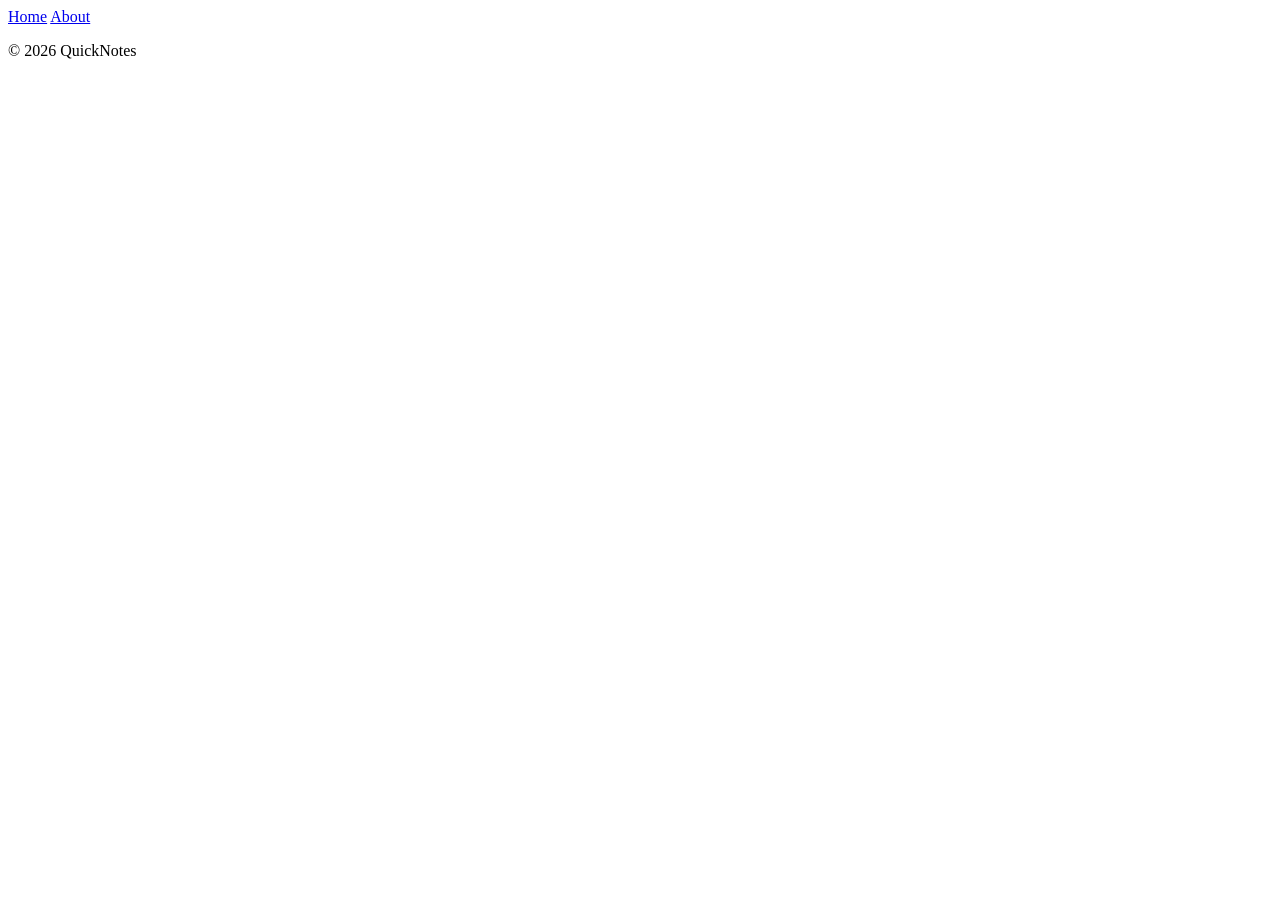
<file: day1/index.html>
<!DOCTYPE html>
<html lang="en">

<head>
    <meta charset="utf-8">
    <title>QuickNotes</title>
</head>

<body>
    <header>
        <nav>
            <a href="index.html">Home</a>
            <a href="about.html">About</a>
        </nav>
   </header>
   
   <footer>
        <p>&copy; 2026 QuickNotes</p>
    </footer>
</body>

</html>
</file>
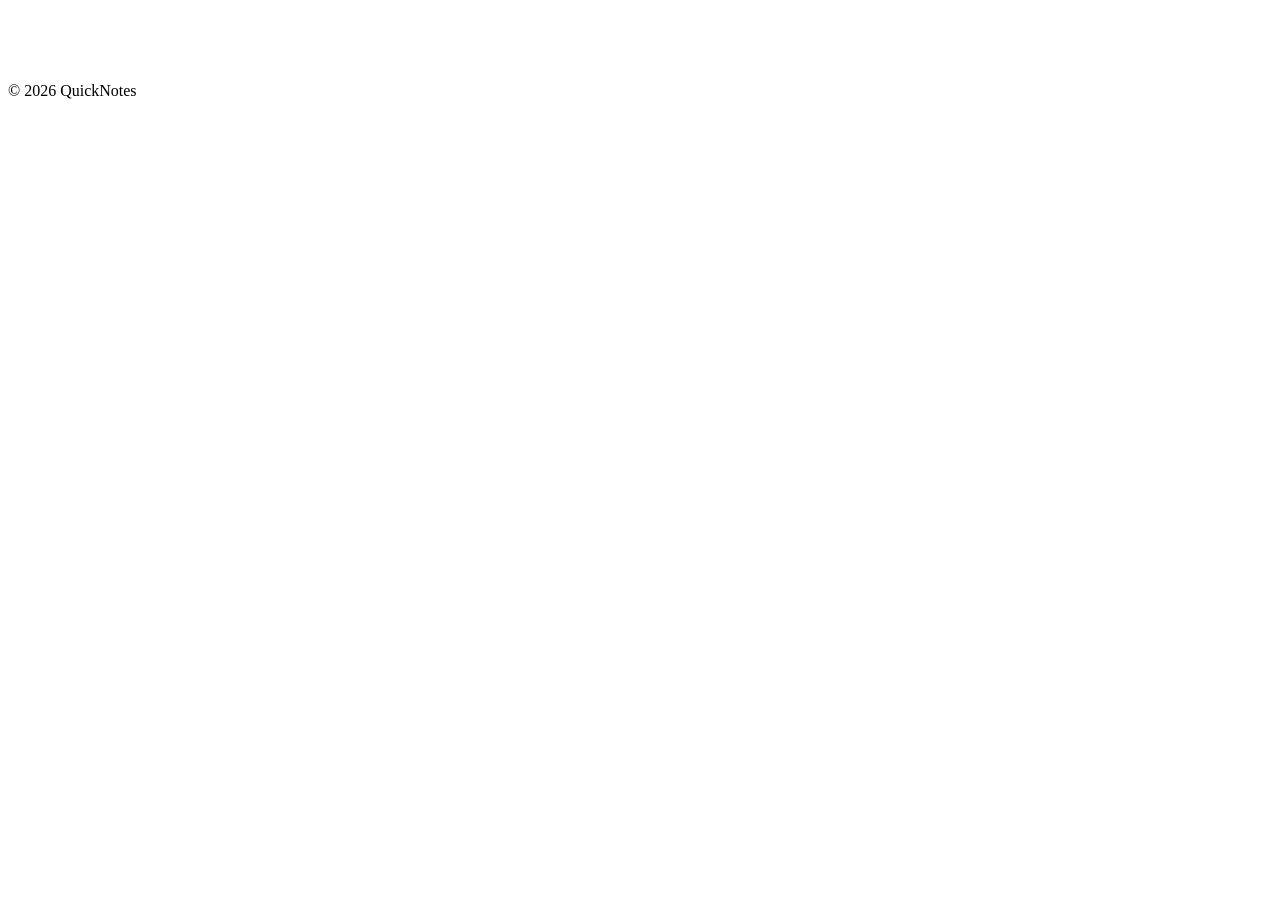
<file: day2/index.html>
<!DOCTYPE html>
<html lang="en">

<head>
    <meta charset="utf-8">
    <title>QuickNotes</title>
    <link rel="stylesheet" href="style.css">
</head>

<body>
    <header>
        <nav>
            <a href="index.html">Home</a>
            <a href="about.html">About</a>
        </nav>
   </header>
   
   <footer>
        <p>&copy; 2026 QuickNotes</p>
    </footer>
</body>

</html>
</file>
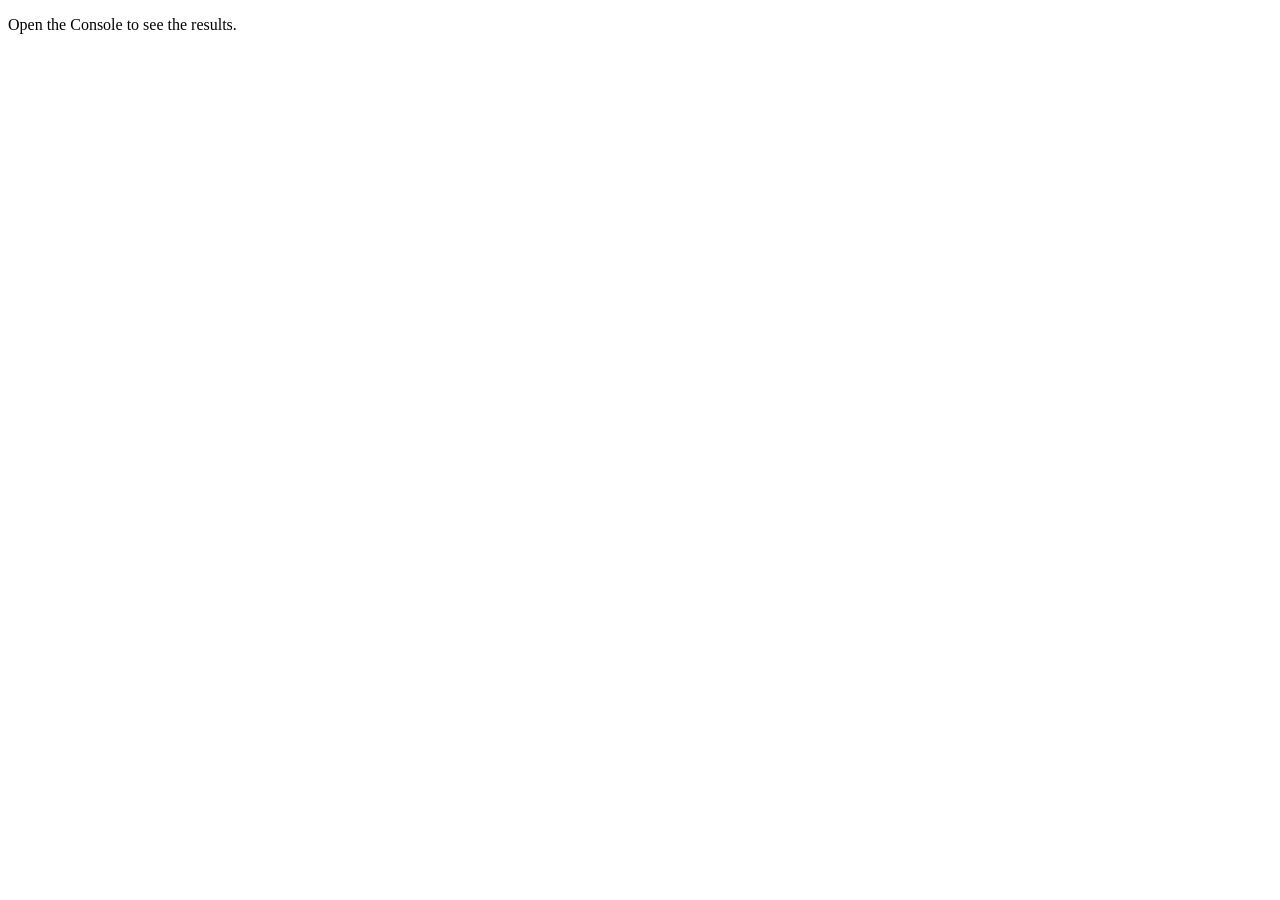
<file: day3/index.html>
<!DOCTYPE html>
<html lang="en">
<head>
    <meta charset="UTF-8">
    <meta name="viewport" content="width=device-width, initial-scale=1.0">
    <title>Notes Toolkit</title>
    <script src="script.js" defer></script>
</head>
<body>
    <p>Open the Console to see the results.</p>
</body>
</html>
</file>
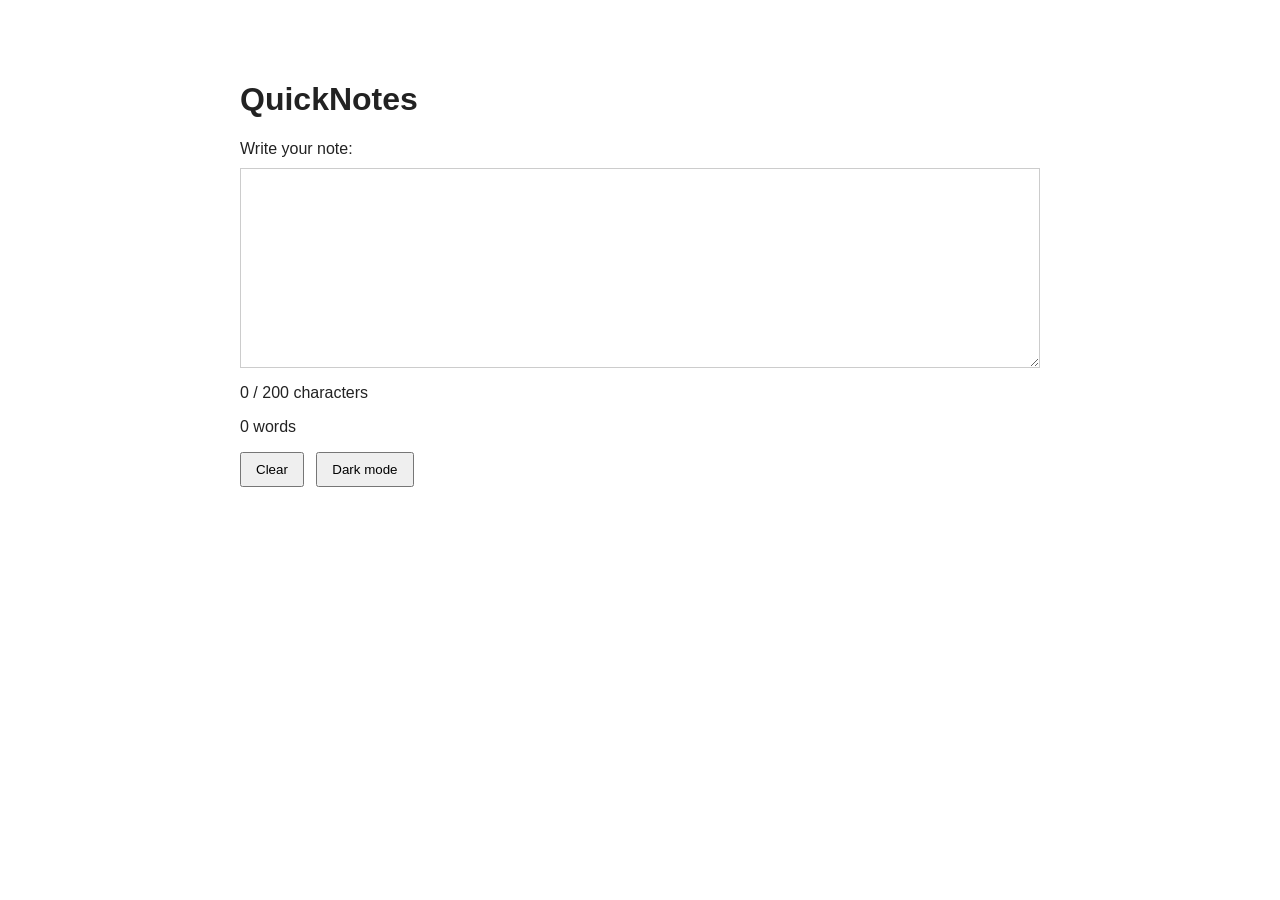
<file: day4/index.html>
<!DOCTYPE html>
<html lang="en">
<head>
    <meta charset="UTF-8">
    <meta name="viewport" content="width=device-width, initial-scale=1.0">
    <title>QuickNotes</title>

    <link rel="stylesheet" href="style.css">
    <script src="script.js" defer></script>
</head>
<body>

    <main>
        <h1>QuickNotes</h1>

        <label for="note-text">Write your note:</label>
        <textarea id="note-text"></textarea>

        <p id="char-count">0 / 200 characters</p>
        <p id="word-count">0 words</p>

        <button id="clear-btn">Clear</button>
        <button id="theme-toggle">Dark mode</button>
    </main>

</body>
</html>
</file>
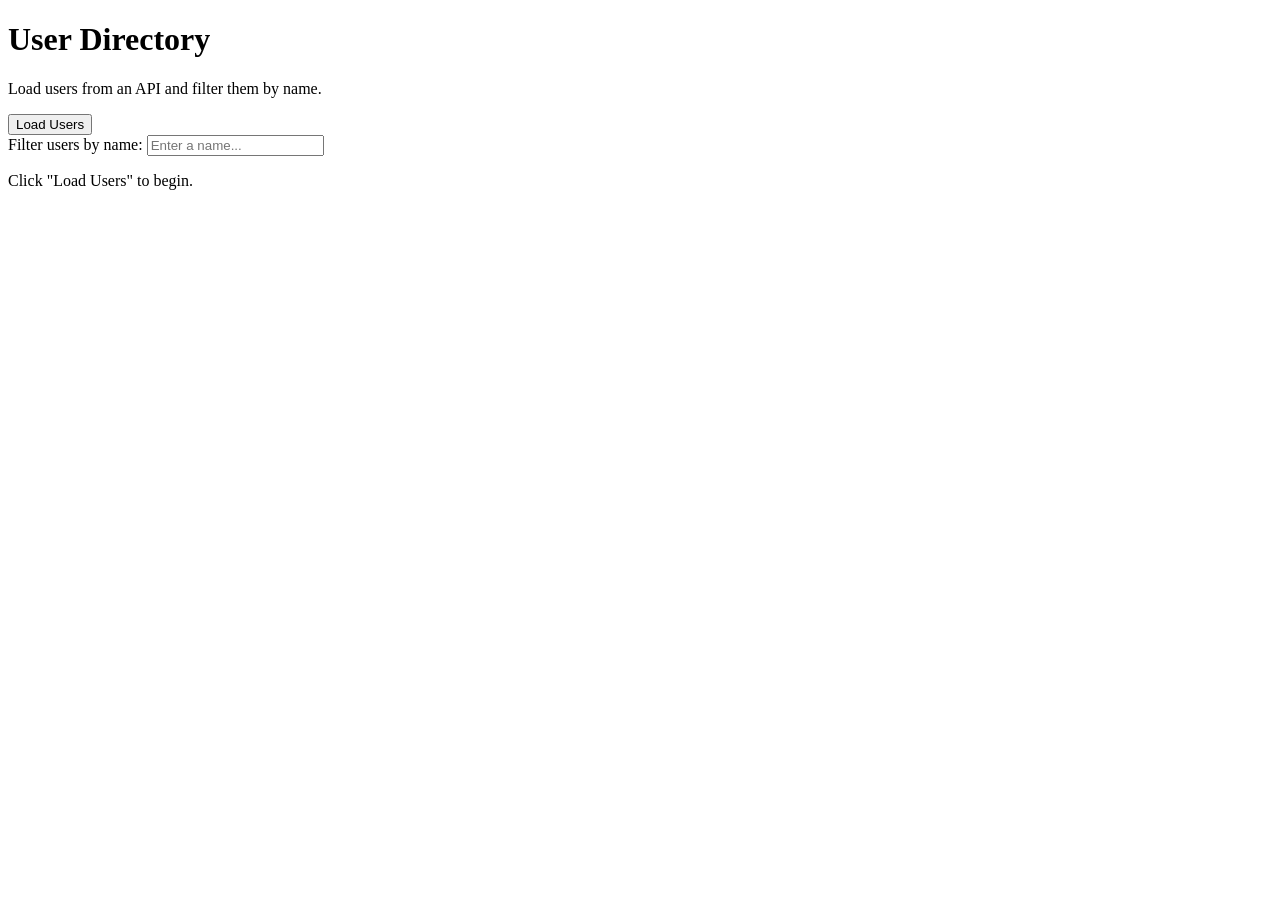
<file: day5/index.html>
<!DOCTYPE html>

<html lang="en">
<head>
    <meta charset="UTF-8">
    <meta name="viewport" content="width=device-width, initial-scale=1.0">
    <title>Day 5 - User Directory</title>
    <script src="users.js" defer></script>
</head>
<body>
    <header>
        <h1>User Directory</h1>
        <p>Load users from an API and filter them by name.</p>
    </header>

<main>
    <section>
        <button id="load-users" type="button">Load Users</button>

        <div>
            <label for="filter-input">Filter users by name:</label>
            <input
                type="text"
                id="filter-input"
                placeholder="Enter a name..."
            >
        </div>

        <p id="status" role="status" aria-live="polite">Click "Load Users" to begin.</p>

        <ul id="users-list"></ul>
    </section>
</main>

</body>
</html>
</file>
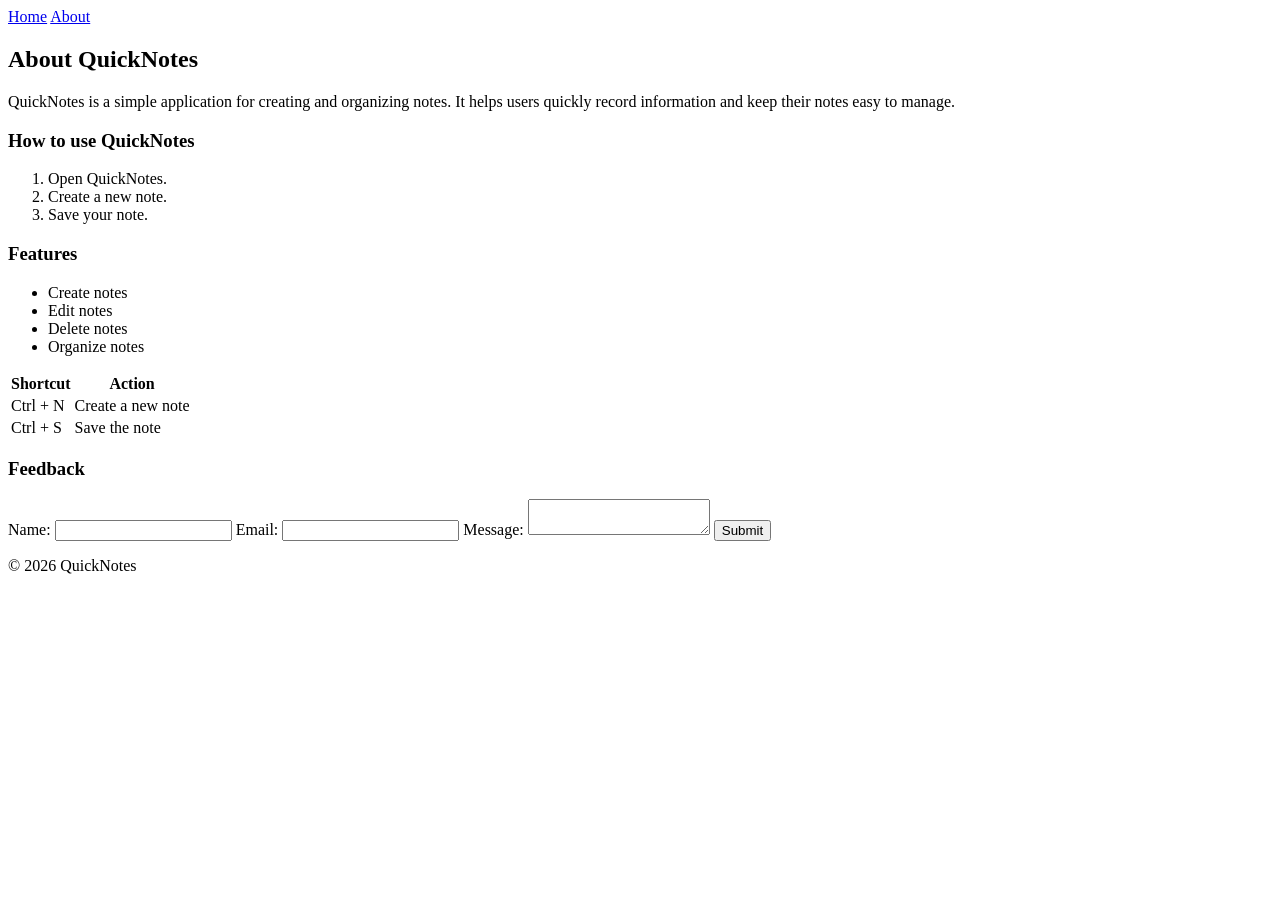
<file: day1/about.html>
<!DOCTYPE html>
<html lang="en">

<head>
    <meta charset="UTF-8">
    <meta name="viewport" content="width=device-width, initial-scale=1.0">
    <title>About QuickNotes</title>
</head>

<body>
    <header>
        <nav>
            <a href="index.html">Home</a>
            <a href="about.html">About</a>
        </nav>
   </header>
   
   <main>
        <h2>About QuickNotes</h2>
        <p> QuickNotes is a simple application for creating and organizing notes. It helps users quickly record information and keep their notes easy to manage. </p>
        
        <section>
            <h3>How to use QuickNotes</h3>
            
            <ol>
                <li>Open QuickNotes.</li>
                <li>Create a new note.</li>
                <li>Save your note.</li>
            </ol>
        </section>
        
        <section>
            <h3>Features</h3>
                <ul>
                    <li>Create notes</li>
                    <li>Edit notes</li>
                    <li>Delete notes</li>
                    <li>Organize notes</li>
                </ul>
        </section>
        
        <section>
            <table>
                <tr>
                    <th>Shortcut</th>
                    <th>Action</th>
                </tr>
                <tr>
                    <td>Ctrl + N</td>
                    <td>Create a new note</td>
                </tr>
                <tr>
                    <td>Ctrl + S</td>
                    <td>Save the note</td>
                </tr>
            </table>
        </section>

        <section>
            <h3>Feedback</h3>

            <form>
                <label for="name">Name:</label>
                <input type="text" id="name" name="name" required>

                <label for="email">Email:</label>
                <input type="email" id="email" name="email" required>

                <label for="message">Message:</label>

                <textarea id="message" name="message" required></textarea>        
                <button type="submit">Submit</button>
    
            </form>
        </section>
    </main>

    <footer>
        <p>&copy; 2026 QuickNotes</p>
    </footer>
</body>

</html>
</file>
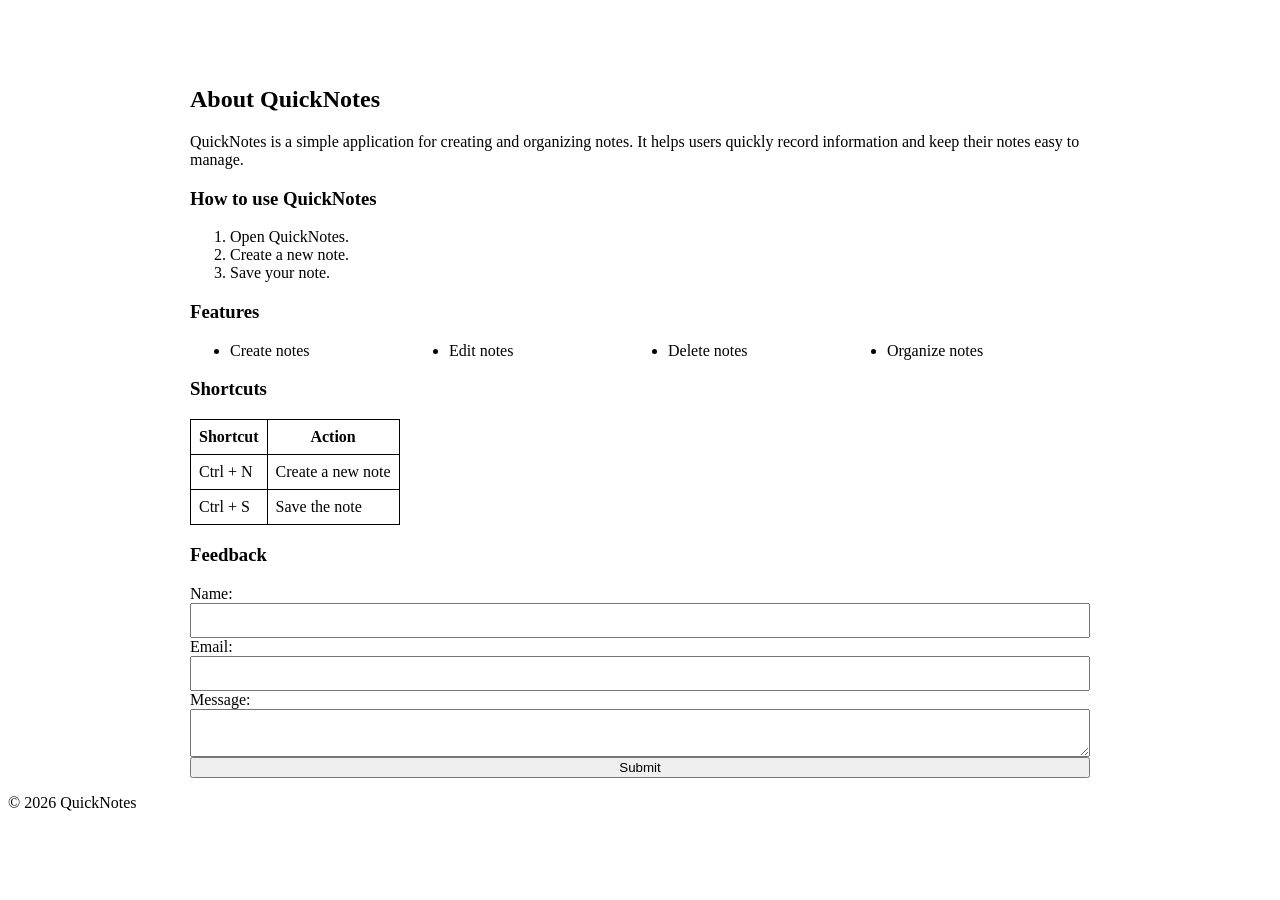
<file: day2/about.html>
<!DOCTYPE html>
<html lang="en">

<head>
    <meta charset="UTF-8">
    <meta name="viewport" content="width=device-width, initial-scale=1.0">
    <title>About QuickNotes</title>
    <link rel="stylesheet" href="style.css">
</head>

<body>
    <header>
        <nav>
            <a href="index.html">Home</a>
            <a href="about.html">About</a>
        </nav>
   </header>
   
   <main>
        <h2>About QuickNotes</h2>
        <p> QuickNotes is a simple application for creating and organizing notes. It helps users quickly record information and keep their notes easy to manage. </p>
        
        <section>
            <h3>How to use QuickNotes</h3>
            
            <ol>
                <li>Open QuickNotes.</li>
                <li>Create a new note.</li>
                <li>Save your note.</li>
            </ol>
        </section>
        
        <section>
            <h3>Features</h3>
                <ul class="features">
                    <li>Create notes</li>
                    <li>Edit notes</li>
                    <li>Delete notes</li>
                    <li>Organize notes</li>
                </ul>
        </section>
        
        <section>
            <h3>Shortcuts</h3>

            <table>
                <tr>
                    <th>Shortcut</th>
                    <th>Action</th>
                </tr>
                <tr>
                    <td>Ctrl + N</td>
                    <td>Create a new note</td>
                </tr>
                <tr>
                    <td>Ctrl + S</td>
                    <td>Save the note</td>
                </tr>
            </table>
        </section>

        <section>
            <h3>Feedback</h3>

            <form>
                <label for="name">Name:</label>
                <input type="text" id="name" name="name" required>

                <label for="email">Email:</label>
                <input type="email" id="email" name="email" required>

                <label for="message">Message:</label>

                <textarea id="message" name="message" required></textarea>        
                <button type="submit">Submit</button>
    
            </form>
        </section>
    </main>

    <footer>
        <p>&copy; 2026 QuickNotes</p>
    </footer>
</body>

</html>
</file>
<file: day2/style.css>
* {
    box-sizing: border-box;
}

header {
    text-align: center;
    padding: 20px;
}

nav {
    display: flex;
    justify-content: center;
    gap: 16px;
}

nav a {
    color: white;
    text-decoration: none;
}

nav a:hover {
    text-decoration: underline;
}

main {
    max-width: 900px;
    margin: 0 auto;
}

.features {
    display: grid;
    grid-template-columns: repeat(auto-fit, minmax(200px, 1fr));
    gap: 16px;
}

table {
    border-collapse: collapse;
}

th,
td {
    border: 1px solid black;
    padding: 8px;
}

form {
    display: flex;
    flex-direction: column;
}

input,
textarea {
    width: 100%;
    padding: 8px;
}

button {
    transition: background-color 0.3s ease;
}

button:hover {
    background-color: gray;
}

@media (max-width: 600px) {
    nav {
        flex-direction: column;
    }
}
</file>
<file: day4/style.css>
:root {
    --background-color: #ffffff;
    --text-color: #222222;
    --textarea-background: #ffffff;
    --border-color: #cccccc;
}

body {
    background-color: var(--background-color);
    color: var(--text-color);
    font-family: Arial, sans-serif;
    max-width: 800px;
    margin: 40px auto;
    padding: 20px;
}

textarea {
    display: block;
    width: 100%;
    min-height: 200px;
    margin-top: 10px;
    padding: 10px;
    box-sizing: border-box;
    background-color: var(--textarea-background);
    color: var(--text-color);
    border: 1px solid var(--border-color);
}

button {
    padding: 8px 14px;
    margin-right: 8px;
    cursor: pointer;
}

.warning {
    color: orange;
}

.over {
    color: red;
    font-weight: bold;
}

body.dark {
    --background-color: #222222;
    --text-color: #eeeeee;
    --textarea-background: #333333;
    --border-color: #666666;
}
</file>
